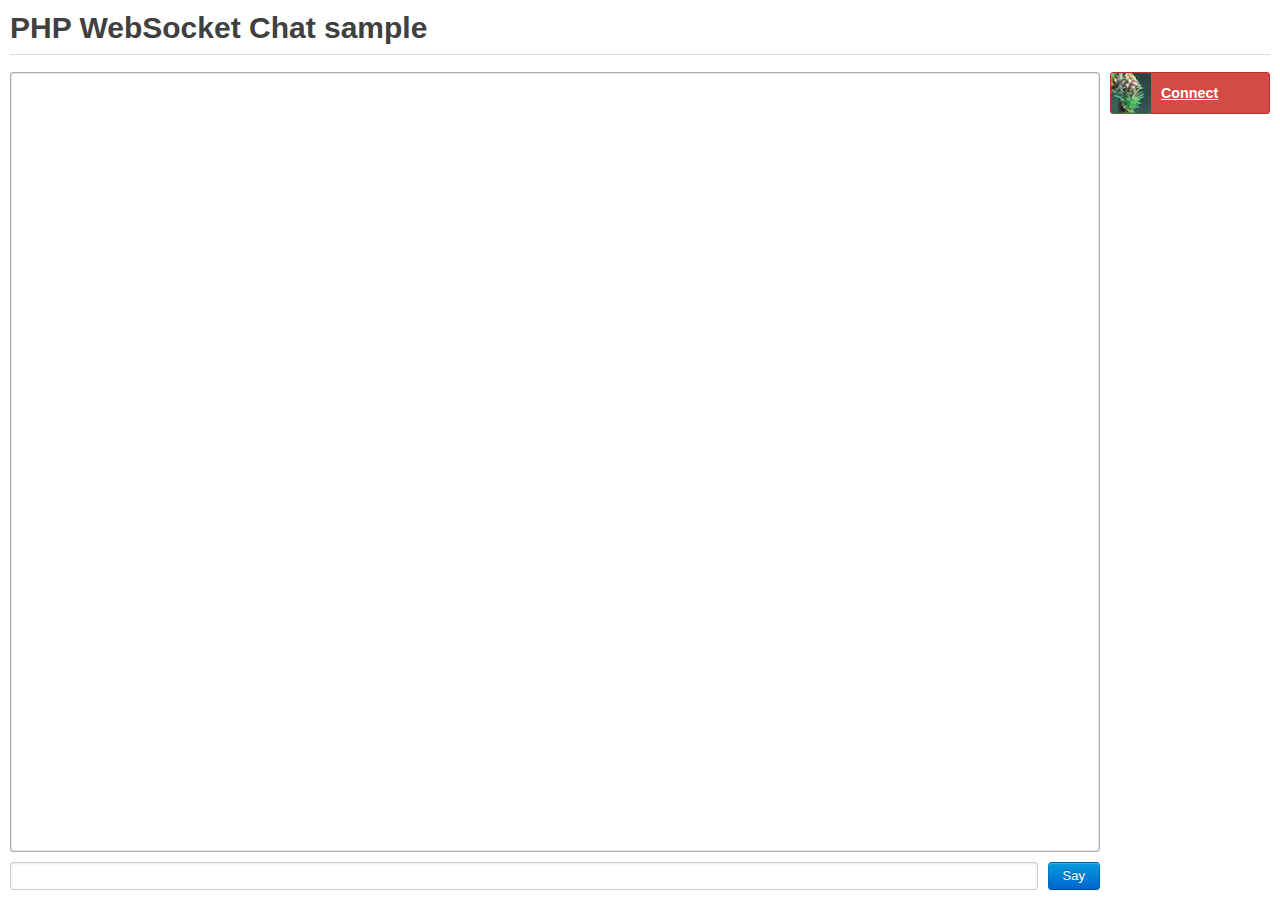
<file: examples/chat/index.html>
<!doctype html>
<html>
	<head>
		<meta charset="UTF-8">
		<title>PHP WebSocket Chat sample</title>
		<link rel="stylesheet" type="text/css" href="css/bootstrap.min.css" media="all">
		<link rel="stylesheet" type="text/css" href="css/chat.css" media="all">
		<script type="text/javascript">
			window.WEB_SOCKET_SWF_LOCATION = "web-socket-js/WebSocketMain.swf";
		</script>
		<script type="text/javascript" src="web-socket-js/swfobject.js"></script>
		<script type="text/javascript" src="web-socket-js/web_socket.js"></script>
		<script type="text/javascript" src="js/jquery-1.7.1.min.js"></script>
		<script type="text/javascript" src="js/bootstrap-modal.js"></script>
		<script type="text/javascript" src="js/modernizr.custom.81235.js"></script>
		<script type="text/javascript" src="js/client.js"></script>
		<script type="text/javascript" src="js/ui.js"></script>
		<script type="text/javascript" src="js/app.js"></script>
	</head>
	<body>
		<div id="wrapper">
			<div class="page-header">
				<h1>PHP WebSocket Chat sample</h1>
			</div>
			<div id="main">
				<div id="content">
					<div id="chat-area">
					</div>
					<div id="input-area">
						<input type="text" name="message" id="message">
						<button id="say" class="btn primary">Say</button>
					</div>
				</div>
				<div id="sidebar">
					<div id="list"></div>
				</div>
			</div>
		</div>
		<!-- sample modal content -->
		<div id="details" class="modal hide fade">
			<div class="modal-header">
				<a href="#" class="close">&times;</a>
				<h3>Your details</h3>
			</div>
			<div class="modal-body">
				<form action="?">
					<div class="clearfix">
						<label for="nickname">Your Nickname</label>
						<div class="input">
							<input id="nickname" class="xlarge" type="text" maxlength="10" name="nickname">
						</div>
					</div>
					<div class="clearfix">
						<label>Your Avatar</label>
						<div class="input">
							<ul class="avatar-select">
								<li class="avatar-1 active"></li>
								<li class="avatar-2"></li>
								<li class="avatar-3"></li>
								<li class="avatar-4"></li>
								<li class="avatar-5"></li>
								<li class="avatar-6"></li>
								<li class="avatar-7"></li>
								<li class="avatar-8"></li>
							</ul>
						</div>
					</div>
				</form>
			</div>
			<div class="modal-footer">
				<a href="#" class="btn save primary">Save</a>
				<a href="#" class="btn disconnect danger">Disconnect</a>
			</div>
		</div>
	</body>
</html>
</file>
<file: examples/chat/css/chat.css>
#wrapper {
  margin: 10px;
}

#main {
  position: relative;
}

#content {
  margin-right: 170px;
}

h1 {
  margin: 10px 0;
}

body, html {
  overflow: auto;
}

#chat-area {
  border: 1px solid #aaa;
  overflow-y: auto;
  -moz-border-radius: 3px;
  -webkit-border-radius: 3px;
  -o-border-radius: 3px;
  -ms-border-radius: 3px;
  -khtml-border-radius: 3px;
  border-radius: 3px;
  -moz-box-shadow: 0px 0px 2px #aaaaaa inset;
  -webkit-box-shadow: 0px 0px 2px #aaaaaa inset;
  -o-box-shadow: 0px 0px 2px #aaaaaa inset;
  box-shadow: 0px 0px 2px #aaaaaa inset;
}
#chat-area p {
  margin: 0;
  padding: 0 5px;
}
#chat-area p:nth-child(even) {
  background: #f6f6f6;
}
#chat-area p.offline {
  color: #999;
}
#chat-area em {
  font-weight: bold;
  font-style: normal;
  padding-right: 1ex;
}

#input-area {
  margin: 10px 0 0 0;
}
.no-flexbox #input-area {
  position: relative;
}
.no-flexbox #input-area input {
  display: block;
  width: auto;
  margin-right: 10px;
}
.no-flexbox #input-area button {
  position: absolute;
  top: 0;
  right: 0;
  display: block;
}
.flexbox #input-area {
  display: -moz-box;
  display: -webkit-box;
  display: -ms-box;
  display: box;
  -moz-box-orient: horizontal;
  -webkit-box-orient: horizontal;
  -ms-box-orient: horizontal;
  box-orient: horizontal;
  -moz-box-align: stretch;
  -webkit-box-align: stretch;
  -ms-box-align: stretch;
  box-align: stretch;
  width: 100%;
}
.flexbox #input-area input {
  display: block;
  -moz-box-flex: 1;
  -webkit-box-flex: 1;
  -ms-box-flex: 1;
  box-flex: 1;
}
.flexbox #input-area button {
  display: block;
  margin-left: 10px;
}

#sidebar {
  width: 160px;
  position: absolute;
  top: 0px;
  right: 0px;
}

#list {
  overflow-y: auto;
}
#list .user {
  font-weight: bold;
  font-size: 1.1em;
  height: 40px;
  background-repeat: no-repeat;
  padding-left: 50px;
  line-height: 40px;
  border: 1px solid #eee;
  -moz-border-radius: 3px;
  -webkit-border-radius: 3px;
  -o-border-radius: 3px;
  -ms-border-radius: 3px;
  -khtml-border-radius: 3px;
  border-radius: 3px;
  overflow: hidden;
}
#list .user + .user {
  margin-top: 5px;
}
#list .user.online {
  cursor: pointer;
  background-color: #58ab58;
  color: #fff;
  border-color: #468a46;
}
#list .user.offline {
  cursor: pointer;
  background-color: #d44a44;
  color: #fff;
  border-color: #ba312b;
  text-decoration: underline;
}

.avatar-1 {
  background-image: url("../img/avatar-1.jpg");
}

.avatar-2 {
  background-image: url("../img/avatar-2.jpg");
}

.avatar-3 {
  background-image: url("../img/avatar-3.jpg");
}

.avatar-4 {
  background-image: url("../img/avatar-4.jpg");
}

.avatar-5 {
  background-image: url("../img/avatar-5.jpg");
}

.avatar-6 {
  background-image: url("../img/avatar-6.jpg");
}

.avatar-7 {
  background-image: url("../img/avatar-7.jpg");
}

.avatar-8 {
  background-image: url("../img/avatar-8.jpg");
}

.avatar-select {
  list-style: none;
  margin: 0;
}
.avatar-select li {
  width: 40px;
  height: 40px;
  float: left;
  margin-right: 3px;
  cursor: pointer;
  border: 2px solid #fff;
  opacity: 0.6;
  -moz-border-radius: 3px;
  -webkit-border-radius: 3px;
  -o-border-radius: 3px;
  -ms-border-radius: 3px;
  -khtml-border-radius: 3px;
  border-radius: 3px;
  -moz-transition: all 250ms;
  -webkit-transition: all 250ms;
  -o-transition: all 250ms;
  transition: all 250ms;
}
.avatar-select li.active {
  opacity: 1.0;
  border-color: #58ab58;
  -moz-box-shadow: 0px 0px 5px #58ab58;
  -webkit-box-shadow: 0px 0px 5px #58ab58;
  -o-box-shadow: 0px 0px 5px #58ab58;
  box-shadow: 0px 0px 5px #58ab58;
}
</file>
